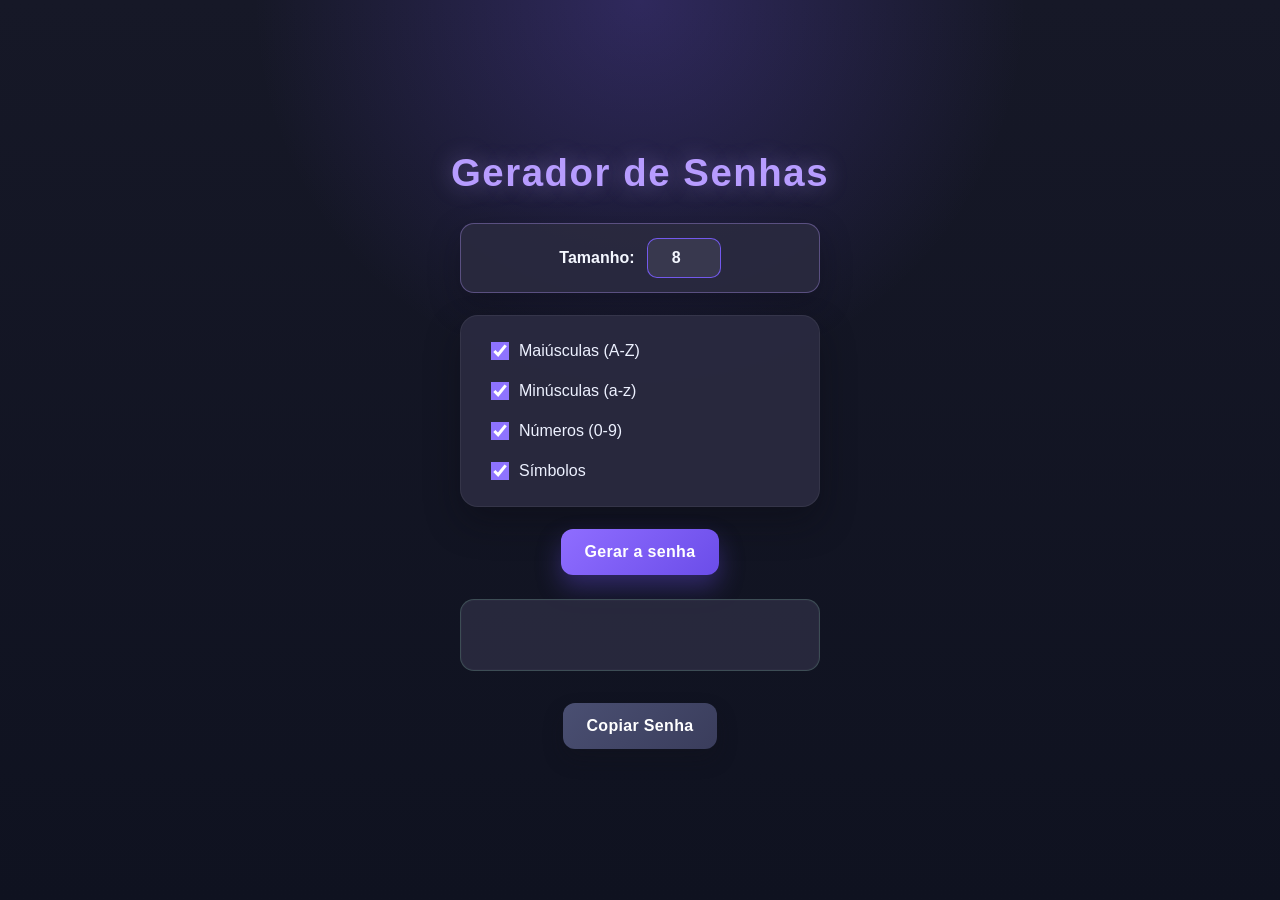
<file: senhas/index.html>
<!DOCTYPE html>
<html lang="en">
<head>
    <meta charset="UTF-8">
    <meta name="viewport" content="width=device-width, initial-scale=1.0">
    <link rel="stylesheet" href="style.css">
    <title>Senha</title>
</head>
<body>
    <h1>Gerador de Senhas</h1>
    <label>Tamanho: <input type="number" id="tamanho" value="8" min="4" max="32"></label>

    <div>
        <label><input type="checkbox" id="maiusculas" checked>Maiúsculas (A-Z)</label>
        <label><input type="checkbox" id="minusculas" checked>Minúsculas (a-z)</label>
        <label><input type="checkbox" id="numeros" checked>Números (0-9)</label>
        <label><input type="checkbox" id="simbolos" checked>Símbolos</label>
    </div>
    <button id="gerar">Gerar a senha</button>
    <p id="resultado"></p>
    <button id="copiar">Copiar Senha</button>

    <script src="script.js"></script>
</body>
</html>
</file>
<file: senhas/style.css>
* {
    box-sizing: border-box;
}

body {
    font-family: "Segoe UI", Tahoma, Geneva, Verdana, sans-serif;
    background: radial-gradient(circle at top, rgba(124, 92, 255, 0.25), transparent 35%),
                linear-gradient(180deg, #161827 0%, #0f1220 100%);
    color: #f4f7ff;

    display: flex;
    flex-direction: column;
    align-items: center;
    justify-content: center;

    min-height: 100vh;
    margin: 0;
    padding: 40px 20px;
}

h1 {
    margin: 0 0 28px;
    font-size: clamp(2rem, 3vw, 2.8rem);
    font-weight: 800;
    letter-spacing: 0.04em;
    color: #b79cff;
    text-shadow: 0 0 22px rgba(183, 156, 255, 0.4);
}

body > label {
    display: inline-flex;
    align-items: center;
    justify-content: center;
    gap: 12px;
    background: rgba(43, 43, 64, 0.9);
    border: 1px solid rgba(183, 156, 255, 0.35);
    box-shadow: 0 12px 30px rgba(12, 12, 20, 0.35);
    padding: 14px 18px;
    border-radius: 14px;
    margin-bottom: 22px;
    width: min(100%, 360px);
    font-weight: 600;
}

#tamanho {
    width: 74px;
    padding: 10px 8px;

    background: rgba(58, 58, 80, 0.9);
    color: #f4f7ff;

    border: 1px solid rgba(123, 94, 255, 0.9);
    border-radius: 10px;

    text-align: center;
    outline: none;
    font-size: 1rem;
    font-weight: 700;
    transition: border-color 0.2s ease, box-shadow 0.2s ease;
}

#tamanho:focus {
    border-color: #a58cff;
    box-shadow: 0 0 0 3px rgba(165, 140, 255, 0.2);
}

div {
    background: rgba(43, 43, 64, 0.92);
    border: 1px solid rgba(255, 255, 255, 0.06);
    box-shadow: 0 16px 34px rgba(10, 10, 18, 0.38);

    display: flex;
    flex-direction: column;

    gap: 14px;

    padding: 22px 24px;
    border-radius: 18px;

    width: min(100%, 360px);
}

div label {
    display: flex;
    align-items: center;
    gap: 10px;
    cursor: pointer;
    color: #edf1ff;
    font-weight: 500;
    border-radius: 10px;
    padding: 4px 6px;
    transition: transform 0.2s ease, background 0.2s ease;
}

div label:hover {
    background: rgba(255, 255, 255, 0.03);
    transform: translateX(2px);
}

input[type="checkbox"] {
    width: 18px;
    height: 18px;
    margin: 0;
    accent-color: #8e73ff;
    cursor: pointer;
    transform: scale(1.05);
}

button {
    background: linear-gradient(135deg, #8f6dff 0%, #6b4de9 100%);
    color: #fff;

    border: none;
    border-radius: 12px;
    box-shadow: 0 12px 24px rgba(107, 77, 233, 0.35);

    padding: 14px 24px;
    margin-top: 22px;

    font-size: 1rem;
    font-weight: 700;
    letter-spacing: 0.02em;
    cursor: pointer;
    transition: transform 0.2s ease, box-shadow 0.2s ease, filter 0.2s ease;
}

button:hover {
    background: linear-gradient(135deg, #9b7cff 0%, #7255ee 100%);
    transform: translateY(-1px);
    box-shadow: 0 16px 26px rgba(107, 77, 233, 0.42);
    filter: brightness(1.04);
}

button:active {
    transform: translateY(0);
}

button:focus-visible {
    outline: 3px solid rgba(165, 140, 255, 0.4);
    outline-offset: 2px;
}

#resultado {
    background: rgba(43, 43, 64, 0.9);
    color: #9ef7c5;

    width: min(100%, 360px);
    min-height: 72px;

    padding: 18px 16px;
    margin-top: 24px;

    border: 1px solid rgba(158, 247, 197, 0.18);
    border-radius: 14px;

    text-align: center;
    font-size: 1.2rem;
    font-weight: 800;
    letter-spacing: 0.03em;

    word-break: break-all;
    box-shadow: inset 0 0 0 1px rgba(255, 255, 255, 0.02);
}

#copiar {
    background: linear-gradient(135deg, #4a4f72 0%, #3a3d5c 100%);
    box-shadow: 0 10px 20px rgba(17, 18, 26, 0.28);
    margin-top: 12px;
}

#copiar:hover {
    background: linear-gradient(135deg, #545d86 0%, #41486a 100%);
}
</file>
